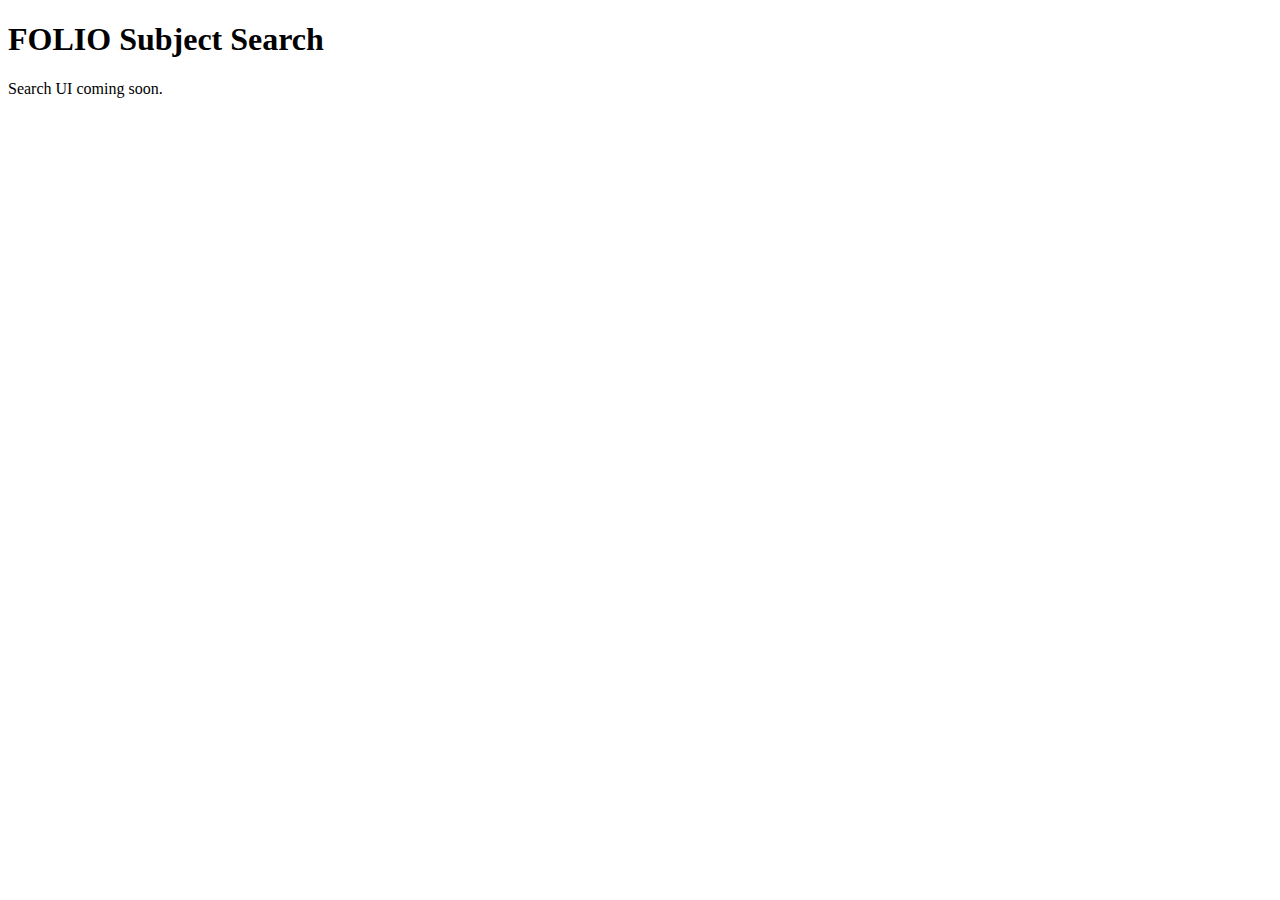
<file: templates/index.html>
<!DOCTYPE html>
<html>
<head>
    <title>FOLIO Subject Search</title>
</head>
<body>
    <h1>FOLIO Subject Search</h1>
    <!-- Placeholder until search UI is implemented. -->
    <p>Search UI coming soon.</p>
</body>
</html>
</file>
